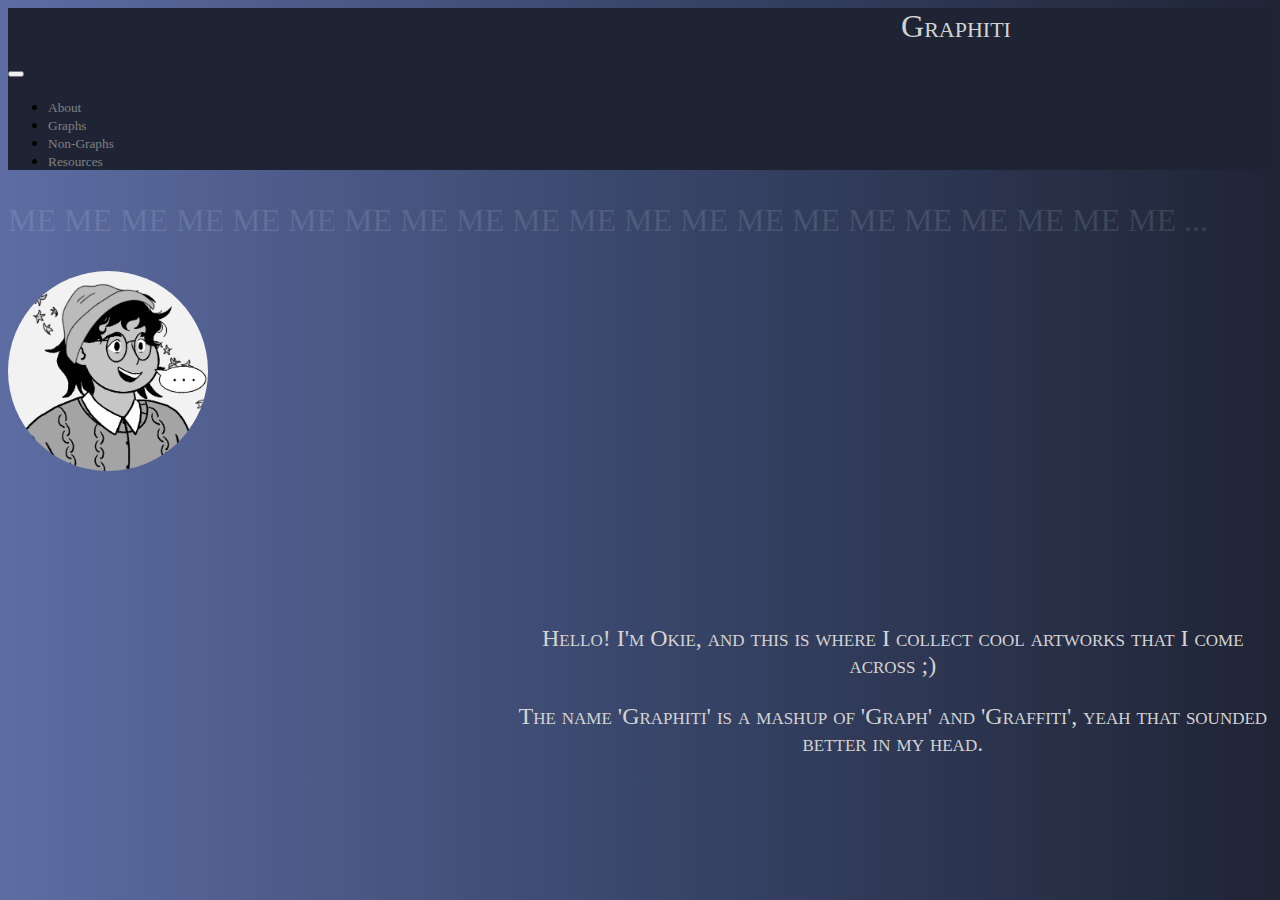
<file: about.html>
<!DOCTYPE html>

<html lang="en">

    <head>

        <meta charset="utf-8">
        <meta name="viewport" content="initial-scale=1, width=device-width">
        
        <link crossorigin="anonymous" href="https://cdn.jsdelivr.net/npm/bootstrap@5.1.3/dist/css/bootstrap.min.css" integrity="sha384-1BmE4kWBq78iYhFldvKuhfTAU6auU8tT94WrHftjDbrCEXSU1oBoqyl2QvZ6jIW3" rel="stylesheet">
        <script crossorigin="anonymous" src="https://cdn.jsdelivr.net/npm/bootstrap@5.1.3/dist/js/bootstrap.bundle.min.js" integrity="sha384-ka7Sk0Gln4gmtz2MlQnikT1wXgYsOg+OMhuP+IlRH9sENBO0LRn5q+8nbTov4+1p"></script>

        <link rel="stylesheet" href="static/css/styles.css">

        <title> GRAPHITI: About</title>

    </head>

    <body class = "block">

        <nav class = "navbar navbar-expand-lg navbar-light" style = "background-color:#1f2435;">
            <div class="box"> Graphiti </div>
            <a class="navbar-brand" href="/"></a>
            <button aria-controls="navbar" aria-expanded="false" aria-label="Toggle navigation" class="navbar-toggler" data-bs-target="#navbar" data-bs-toggle="collapse" type="button">
                <span class="navbar-toggler-icon"></span>
            </button>
            <div class="collapse navbar-collapse" id="navbar">
                <ul class="navbar-nav me-auto mt-2">
                    <li class="nav-item"><a class="nav-link" href="/about.html" style="font-size:smaller;">About</a></li>
                    <li class="nav-item"><a class="nav-link" href="/graphs.html" style="font-size:smaller;">Graphs</a></li>
                    <li class="nav-item"><a class="nav-link" href="/nongraph.html" style="font-size:smaller;">Non-Graphs</a></li>
                    <li class="nav-item"><a class="nav-link" href="/resources.html" style="font-size:smaller;">Resources</a></li>
                </ul>
            </div>
        </nav> 

        <main>
            <form action="/about" method="GET">
                <p class="beginning" style="color: rgba(240, 248, 255, 0.127);"> 
                    ME ME ME ME ME ME ME ME ME ME ME ME ME ME ME ME ME ME ME ME ME ...
                </p>
                <img src="static/css/Okie.png" width="200" height="200">
                <div class = "box" style="padding-left:40%; padding-top:10%; font-size:x-large;">
                    <p>
                        Hello! I'm Okie, and this is where I collect cool artworks that I come across ;)
                    </p>
                    <p>
                        The name 'Graphiti' is a mashup of 'Graph' and 'Graffiti', yeah that sounded better in my head.
                    </p>
                </div>
            </form>
        </main>
    </body>
</html>
</file>
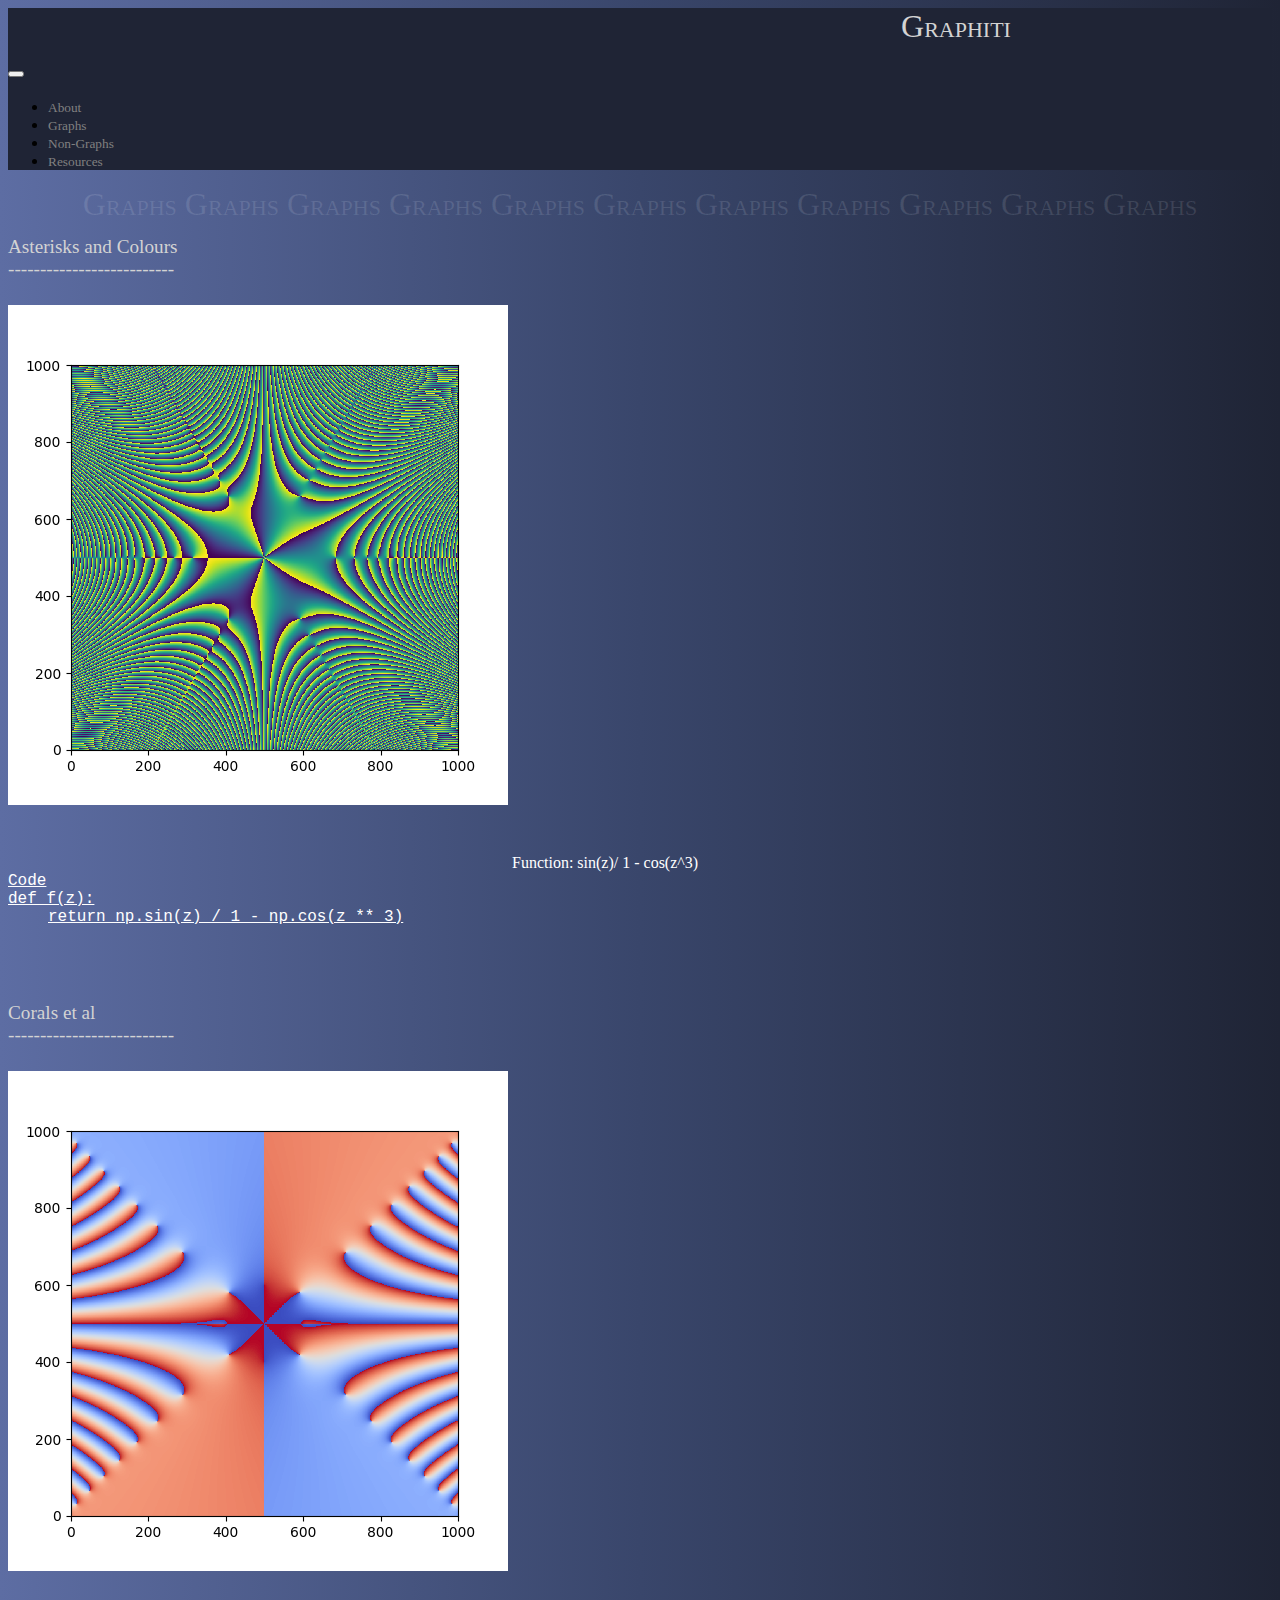
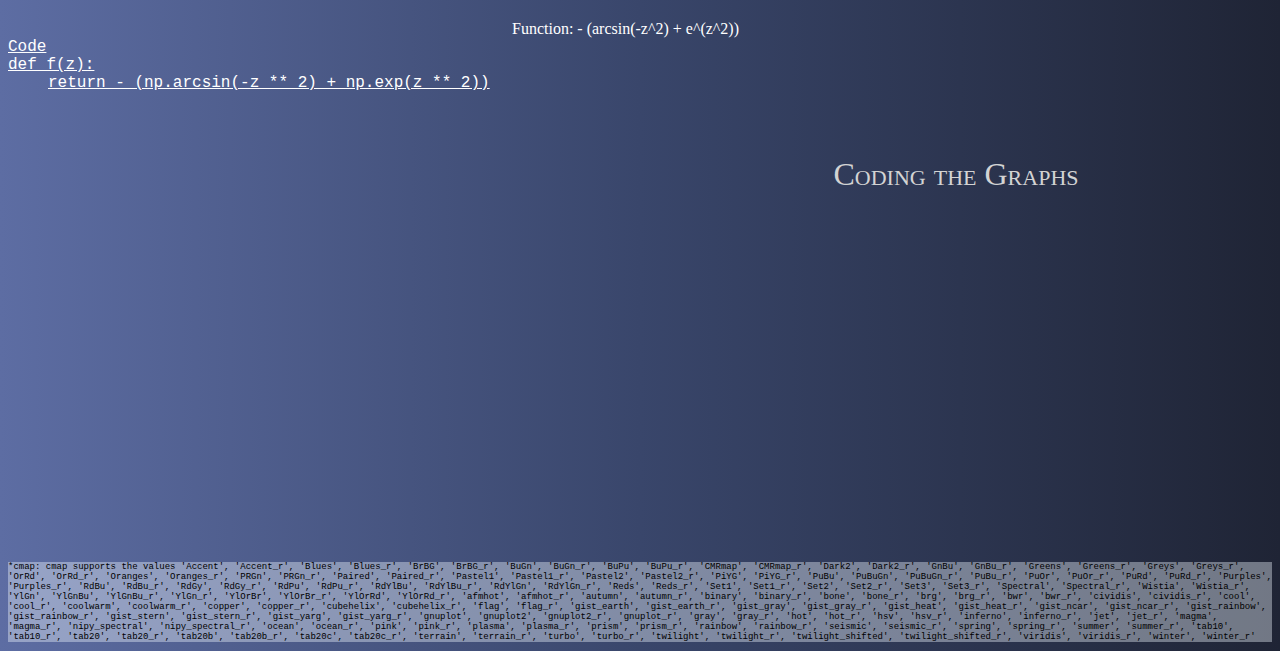
<file: graphs.html>
<!DOCTYPE html>

<html lang="en">

    <head>

        <meta charset="utf-8">
        <meta name="viewport" content="initial-scale=1, width=device-width">
        
        <link crossorigin="anonymous" href="https://cdn.jsdelivr.net/npm/bootstrap@5.1.3/dist/css/bootstrap.min.css" integrity="sha384-1BmE4kWBq78iYhFldvKuhfTAU6auU8tT94WrHftjDbrCEXSU1oBoqyl2QvZ6jIW3" rel="stylesheet">
        <script crossorigin="anonymous" src="https://cdn.jsdelivr.net/npm/bootstrap@5.1.3/dist/js/bootstrap.bundle.min.js" integrity="sha384-ka7Sk0Gln4gmtz2MlQnikT1wXgYsOg+OMhuP+IlRH9sENBO0LRn5q+8nbTov4+1p"></script>

        <link rel="stylesheet" href="static/css/styles.css">

        <title> GRAPHITI: Graphs</title>

    </head>

    <body class = "block">

        <nav class = "navbar navbar-expand-lg navbar-light" style = "background-color:#1f2435;">
            <div class="box"> Graphiti </div>
            <a class="navbar-brand" href="/"></a>
            <button aria-controls="navbar" aria-expanded="false" aria-label="Toggle navigation" class="navbar-toggler" data-bs-target="#navbar" data-bs-toggle="collapse" type="button">
                <span class="navbar-toggler-icon"></span>
            </button>
            <div class="collapse navbar-collapse" id="navbar">
                <ul class="navbar-nav me-auto mt-2">
                    <li class="nav-item"><a class="nav-link" href="/about.html" style="font-size:smaller;">About</a></li>
                    <li class="nav-item"><a class="nav-link" href="/graphs.html" style="font-size:smaller;">Graphs</a></li>
                    <li class="nav-item"><a class="nav-link" href="/nongraph.html" style="font-size:smaller;">Non-Graphs</a></li>
                    <li class="nav-item"><a class="nav-link" href="/resources.html" style="font-size:smaller;">Resources</a></li>
                </ul>
            </div>
        </nav> 

        <main>
            <form action="/graphs" method="GET">
                <div class="box" style="padding-left:0%; font-family: Chalkduster; color: rgba(240, 248, 255, 0.127);">
                    Graphs Graphs Graphs Graphs Graphs Graphs Graphs Graphs Graphs Graphs Graphs
                </div>
                <div style="font-family: Chalkduster; margin-top: 1%;color: lightgrey; font-size:larger;">
                    Asterisks and Colours 
                    <div>
                        --------------------------
                    </div>
                </div>
                <div style="font-family: Chalkduster; color:white;">
                    <img src="static/css/graph1.png" style="border-radius:0%; padding-bottom: 5%; padding-top: 2%;">
                        Function: sin(z)/ 1 - cos(z^3)
                        <div style="text-decoration:underline; font-family:'Courier New', Courier, monospace">
                            Code
                            <div>
                                def f(z):
                                <div style="padding-left: 40px;">
                                    return np.sin(z) / 1 - np.cos(z ** 3)
                                </div>
                            </div>
                        </div>
                </div>
                <div class = "graph">
                    Corals et al
                    <div>
                        --------------------------
                    </div>
                </div>
                <div style="font-family: Chalkduster; color: white;">
                    <img src="static/css/coral.png" style="border-radius:0%; padding-bottom: 5%; padding-top: 2%;">
                        Function: - (arcsin(-z^2) + e^(z^2))
                        <div style="text-decoration:underline; font-family:'Courier New', Courier, monospace">
                            Code
                            <div>
                                def f(z):
                                <div style="padding-left: 40px;">
                                    return - (np.arcsin(-z ** 2) + np.exp(z ** 2))
                                </div>
                            </div>
                        </div>
                </div>
            </form>

            <foooter>
                <div class = "box" style = "padding-top:5%;">
                    Coding the Graphs
                </div>
                <div>
                    <iframe src="https://trinket.io/embed/python3/4bdacac750" width="100%" height="356" frameborder="0" marginwidth="0" marginheight="0" allowfullscreen></iframe>
                </div>
                <p style = "font-family:'Courier New', Courier, monospace; font-size:xx-small; background-color: #f0f8ff65;">
                    *cmap: cmap supports the values 'Accent', 'Accent_r', 'Blues', 'Blues_r', 'BrBG', 'BrBG_r', 'BuGn', 'BuGn_r', 'BuPu', 'BuPu_r', 'CMRmap', 'CMRmap_r', 'Dark2', 'Dark2_r', 'GnBu', 'GnBu_r', 'Greens', 'Greens_r', 'Greys', 'Greys_r', 'OrRd', 'OrRd_r', 'Oranges', 'Oranges_r', 'PRGn', 'PRGn_r', 'Paired', 'Paired_r', 'Pastel1', 'Pastel1_r', 'Pastel2', 'Pastel2_r', 'PiYG', 'PiYG_r', 'PuBu', 'PuBuGn', 'PuBuGn_r', 'PuBu_r', 'PuOr', 'PuOr_r', 'PuRd', 'PuRd_r', 'Purples', 'Purples_r', 'RdBu', 'RdBu_r', 'RdGy', 'RdGy_r', 'RdPu', 'RdPu_r', 'RdYlBu', 'RdYlBu_r', 'RdYlGn', 'RdYlGn_r', 'Reds', 'Reds_r', 'Set1', 'Set1_r', 'Set2', 'Set2_r', 'Set3', 'Set3_r', 'Spectral', 'Spectral_r', 'Wistia', 'Wistia_r', 'YlGn', 'YlGnBu', 'YlGnBu_r', 'YlGn_r', 'YlOrBr', 'YlOrBr_r', 'YlOrRd', 'YlOrRd_r', 'afmhot', 'afmhot_r', 'autumn', 'autumn_r', 'binary', 'binary_r', 'bone', 'bone_r', 'brg', 'brg_r', 'bwr', 'bwr_r', 'cividis', 'cividis_r', 'cool', 'cool_r', 'coolwarm', 'coolwarm_r', 'copper', 'copper_r', 'cubehelix', 'cubehelix_r', 'flag', 'flag_r', 'gist_earth', 'gist_earth_r', 'gist_gray', 'gist_gray_r', 'gist_heat', 'gist_heat_r', 'gist_ncar', 'gist_ncar_r', 'gist_rainbow', 'gist_rainbow_r', 'gist_stern', 'gist_stern_r', 'gist_yarg', 'gist_yarg_r', 'gnuplot', 'gnuplot2', 'gnuplot2_r', 'gnuplot_r', 'gray', 'gray_r', 'hot', 'hot_r', 'hsv', 'hsv_r', 'inferno', 'inferno_r', 'jet', 'jet_r', 'magma', 'magma_r', 'nipy_spectral', 'nipy_spectral_r', 'ocean', 'ocean_r', 'pink', 'pink_r', 'plasma', 'plasma_r', 'prism', 'prism_r', 'rainbow', 'rainbow_r', 'seismic', 'seismic_r', 'spring', 'spring_r', 'summer', 'summer_r', 'tab10', 'tab10_r', 'tab20', 'tab20_r', 'tab20b', 'tab20b_r', 'tab20c', 'tab20c_r', 'terrain', 'terrain_r', 'turbo', 'turbo_r', 'twilight', 'twilight_r', 'twilight_shifted', 'twilight_shifted_r', 'viridis', 'viridis_r', 'winter', 'winter_r'  
                </p>
            </foooter>
        </main>
    </body>
</html>
</file>
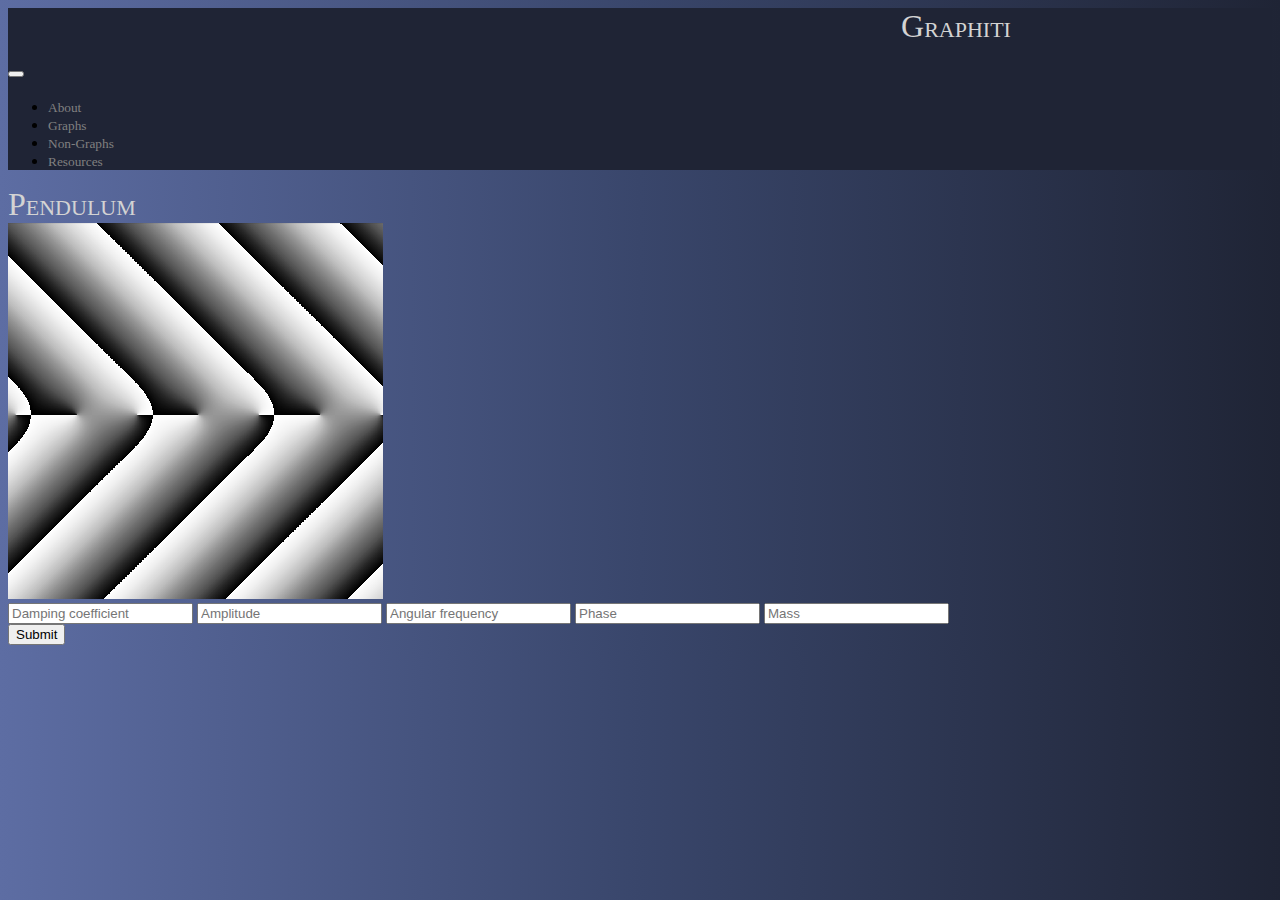
<file: pendulum.html>
<!DOCTYPE html>

<html lang="en">

    <head>

        <meta charset="utf-8">
        <meta name="viewport" content="initial-scale=1, width=device-width">
        
        <link crossorigin="anonymous" href="https://cdn.jsdelivr.net/npm/bootstrap@5.1.3/dist/css/bootstrap.min.css" integrity="sha384-1BmE4kWBq78iYhFldvKuhfTAU6auU8tT94WrHftjDbrCEXSU1oBoqyl2QvZ6jIW3" rel="stylesheet">
        <script crossorigin="anonymous" src="https://cdn.jsdelivr.net/npm/bootstrap@5.1.3/dist/js/bootstrap.bundle.min.js" integrity="sha384-ka7Sk0Gln4gmtz2MlQnikT1wXgYsOg+OMhuP+IlRH9sENBO0LRn5q+8nbTov4+1p"></script>

        <link rel="stylesheet" href="static/css/styles.css">

        <title> GRAPHITI:  Pendulum </title>

    </head>

    <body class = "block">

        <nav class = "navbar navbar-expand-lg navbar-light" style = "background-color:#1f2435;">
            <div class="box"> Graphiti </div>
            <a class="navbar-brand" href="/"></a>
            <button aria-controls="navbar" aria-expanded="false" aria-label="Toggle navigation" class="navbar-toggler" data-bs-target="#navbar" data-bs-toggle="collapse" type="button">
                <span class="navbar-toggler-icon"></span>
            </button>
            <div class="collapse navbar-collapse" id="navbar">
                <ul class="navbar-nav me-auto mt-2">
                    <li class="nav-item"><a class="nav-link" href="/about.html" style="font-size:smaller;">About</a></li>
                    <li class="nav-item"><a class="nav-link" href="/graphs.html" style="font-size:smaller;">Graphs</a></li>
                    <li class="nav-item"><a class="nav-link" href="/nongraph.html" style="font-size:smaller;">Non-Graphs</a></li>
                    <li class="nav-item"><a class="nav-link" href="/resources.html" style="font-size:smaller;">Resources</a></li>
                </ul>
            </div>
        </nav> 

        <main>
            <form action="/pendulum.html" method="post">
                <div>
                    <form method="post">
                        <div>
                            <div class="box" style="padding-right:100%; padding-left: 0%;">
                                Pendulum
                            </div>
                            <div>
                                <img src="static/css/Pendfacd.png" style="border-radius:0%; border-image-width: 100%;">
                            </div>
                            <input type ="number" name = "b" id="b" placeholder="Damping coefficient">
                            <input type ="number" name = "A" id = "A" placeholder="Amplitude">
                            <input type ="number" name = "w" id="w" placeholder="Angular frequency">
                            <input type ="number" name = "phi" id="phi" placeholder="Phase">
                            <input type ="number" name = "m" id="m" placeholder="Mass">
                        </div>
                        <div>
                            <button type = "submit"> Submit </button>
                        </div>
                    </form>
                </div>
            </form>
        </main>
    </body>
</html>
</file>
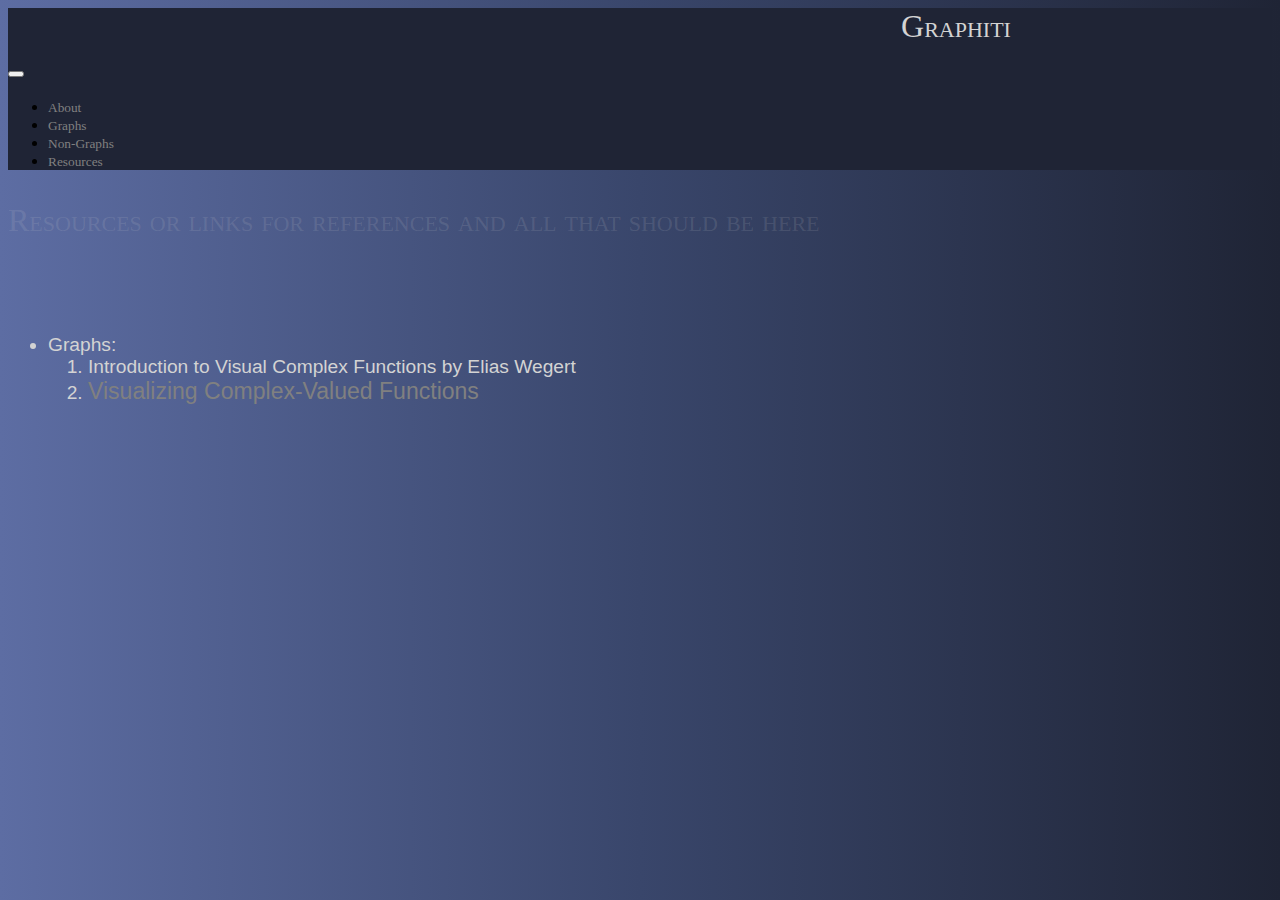
<file: resources.html>
<!DOCTYPE html>

<html lang="en">

    <head>

        <meta charset="utf-8">
        <meta name="viewport" content="initial-scale=1, width=device-width">
        
        <link crossorigin="anonymous" href="https://cdn.jsdelivr.net/npm/bootstrap@5.1.3/dist/css/bootstrap.min.css" integrity="sha384-1BmE4kWBq78iYhFldvKuhfTAU6auU8tT94WrHftjDbrCEXSU1oBoqyl2QvZ6jIW3" rel="stylesheet">
        <script crossorigin="anonymous" src="https://cdn.jsdelivr.net/npm/bootstrap@5.1.3/dist/js/bootstrap.bundle.min.js" integrity="sha384-ka7Sk0Gln4gmtz2MlQnikT1wXgYsOg+OMhuP+IlRH9sENBO0LRn5q+8nbTov4+1p"></script>

        <link rel="stylesheet" href="static/css/styles.css">

        <title> GRAPHITI: Resources </title>

    </head>

    <body class = "block">

        <nav class = "navbar navbar-expand-lg navbar-light" style = "background-color:#1f2435;">
            <div class="box"> Graphiti </div>
            <a class="navbar-brand" href="/"></a>
            <button aria-controls="navbar" aria-expanded="false" aria-label="Toggle navigation" class="navbar-toggler" data-bs-target="#navbar" data-bs-toggle="collapse" type="button">
                <span class="navbar-toggler-icon"></span>
            </button>
            <div class="collapse navbar-collapse" id="navbar">
                <ul class="navbar-nav me-auto mt-2">
                    <li class="nav-item"><a class="nav-link" href="/about.html" style="font-size:smaller;">About</a></li>
                    <li class="nav-item"><a class="nav-link" href="/graphs.html" style="font-size:smaller;">Graphs</a></li>
                    <li class="nav-item"><a class="nav-link" href="/nongraph.html" style="font-size:smaller;">Non-Graphs</a></li>
                    <li class="nav-item"><a class="nav-link" href="/resources.html" style="font-size:smaller;">Resources</a></li>
                </ul>
            </div>
        </nav> 

        <main>
          <form action="/resources" method="GET"></form>
              <p class="beginning"> 
                  Resources or links for references and all that should be here
                <ul class = "graph" style="font-family:Verdana, Geneva, Tahoma, sans-serif">
                  <li> Graphs: 
                  <ol>
                      <li> Introduction to Visual Complex Functions by Elias Wegert </li>
                      <li > <a href="https://www.google.com/url?sa=t&rct=j&q=&esrc=s&source=web&cd=&ved=2ahUKEwjiytDo-N6AAxVVSmwGHW2AAysQFnoECCwQAQ&url=https%3A%2F%2Facme.byu.edu%2F00000179-d4cb-d26e-a37b-fffb57790001%2Fcomplexfunctions-pdf&usg=AOvVaw1JLaAdq75FKGAZYoLKX8A_&opi=89978449" class = "graph" style="font-family:Verdana, Geneva, Tahoma, sans-serif"> Visualizing Complex-Valued Functions </a></li>
                  </ol> 
                  </li>
                </ul>
              </p>
          </form>
      </main>
  </body>
</html>
</file>
<file: static/css/styles.css>
.block {
    background-image: repeating-linear-gradient(90deg,#5d6da3, #39466B, #1f2435);
    align-items: center;
}

.box {
    color:lightgrey;
    font-family: Chalkduster;
    font-weight:200;
    font-size:xx-large;
    font-variant: small-caps;
    text-align: center;
    padding-left: 50%;
}

a {
    font-family: Monaco;
    font-size: xx-large; 
    font-weight: 10;
    text-decoration: none; 
}

a:link {
    color: grey;
}

a:visited {
    color: grey;
}

a:hover {
    color:rgb(210, 210, 210);
}

img {
     border-radius: 50%;
     border-image: fill;
}

img:hover {
    border-radius: 10%;
}

.beginning {
    color: rgba(211, 211, 211, 0.142);
    font-family: Chalkduster;
    font-weight:200;
    font-size:xx-large;
    font-variant: small-caps;
}

.graph {
    font-family: "Chalkduster"; 
    margin-top: 1%;
    color: lightgrey; 
    font-size:larger;
    padding-top: 5%;
}
</file>
